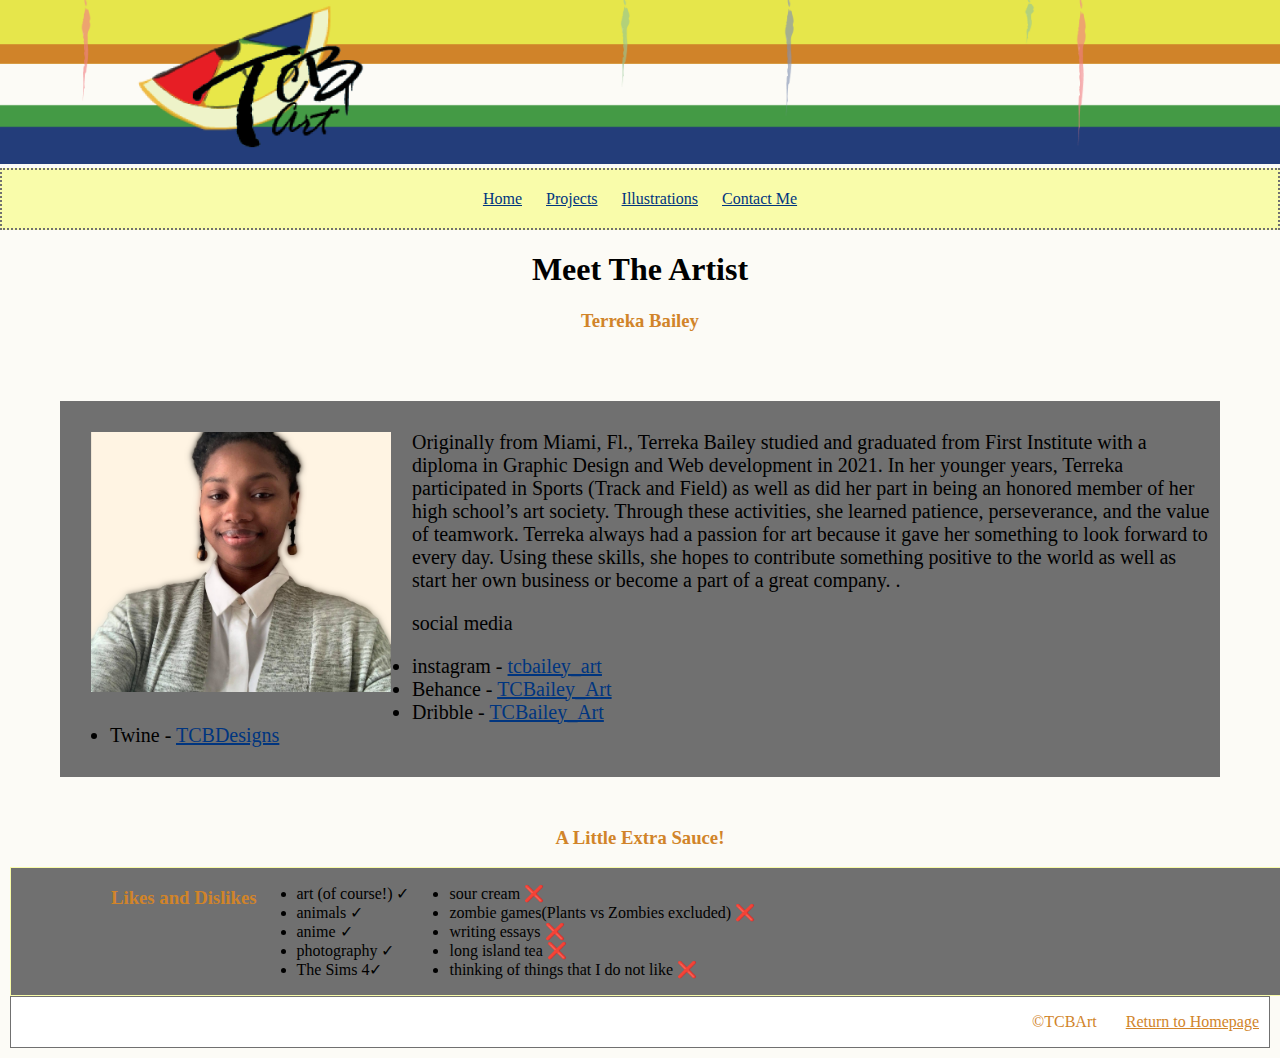
<file: Artist.html>
<!DOCTYPE html>
<html lang="en" dir="ltr">
  <head>
    <link rel="stylesheet" href="style.css">
    <meta charset="utf-8">
    <title>About Terreka Bailey </title>
  </head>
  <body>
    <div class="banner"> <img src="./assets/TCB_Banner.png" alt="TCBbanner"></div>
    <nav>
      <a href="./index.html">Home</a>
      <a href="./projects.html">Projects</a>
      <a href="./illustrations.html">Illustrations</a>
      <a href="./contactform.html">Contact Me</a>
    </nav>
    <main>
      <h1>Meet The Artist</h1>
      <h3>Terreka Bailey</h3>
      <div class="outterSection">
        <section>
          <img src="./assets/images/artistprofile.png" alt="picture of Terreka Bailey">

          <p>Originally from Miami, Fl., Terreka Bailey studied and graduated from First Institute with a diploma in Graphic Design and Web development in 2021. In her younger years, Terreka participated in Sports (Track and Field) as well as did her part in being an honored member of her high school’s art society. Through these activities, she learned patience, perseverance, and the value of teamwork. Terreka always had a passion for art because it gave her something to look forward to every day. Using these skills, she hopes to contribute something positive to the world as well as start her own business or become a part of a great company.

.</p>
          <p>social media</p>
          <ul>
            <li>instagram - <a href="https://www.instagram.com/tcbailey_art/">tcbailey_art</a></li>
            <li>Behance - <a href="https://www.behance.net/TCBailey_Art">TCBailey_Art</a></li>
            <li>Dribble - <a href="https://dribbble.com/TCBailey_Art">TCBailey_Art</a></li>
            <li>Twine - <a href="https://www.twine.net/TCBDesigns">TCBDesigns</a></li>
          </ul>
        </section>
        <h3>A Little Extra Sauce!</h3>
        <div class="likesNdislikes">
        <h3>Likes and Dislikes</h3>
        <div class="likes">
          <ul>
            <li>art (of course!) &#x2713; </li>
            <li>animals &#x2713;</li>
            <li>anime &#x2713;</li>
            <li>photography &#x2713;</li>
            <li>The Sims 4&#x2713;</li>
          </ul>
       </div>
       <div class="Dislikes">
          <ul>
            <li>sour cream &#10060;</li>
            <li>zombie games(Plants vs Zombies excluded) &#10060;</li>
            <li>writing essays &#10060;</li>
            <li>long island tea &#10060;</li>
            <li>thinking of things that I do not like &#10060;</li>
          </ul>
      </div>
    </div>
  </div>
    <div class="footer"><p>&copy;TCBArt
      <a href="./index.html">Return to Homepage</a></p>
     </div>
   </main>
  </body>
</html>
</file>
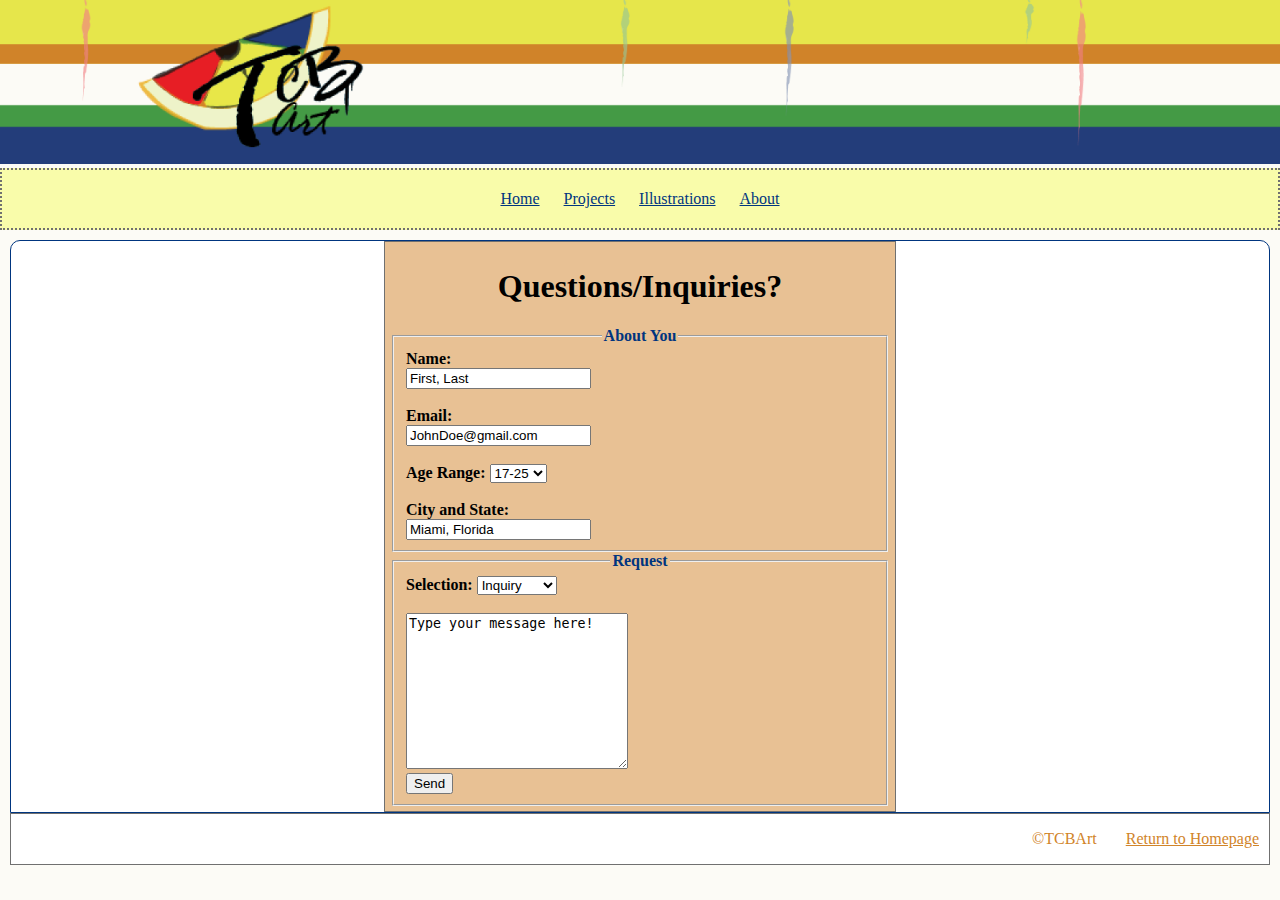
<file: contactform.html>
<!DOCTYPE html>
<html lang="en" dir="ltr">
  <head>
    <link rel="stylesheet" href="style.css">
    <meta charset="utf-8">
    <title>Contact</title>
  </head>
  <body>
    <div class="banner"> <img src="./assets/TCB_Banner.png" alt="TCBbanner"></div>
    <nav>
      <a href="./index.html">Home</a>
      <a href="./projects.html">Projects</a>
      <a href="./illustrations.html">Illustrations</a>
      <a href="./Artist.html">About</a>
    </nav>
    <main>
      <div class="contactDiv">
      <form>
        <h1>Questions/Inquiries?</h1>
        <fieldset>
          <legend> About You </legend>
          <label>Name:</label><br/>
          <input type="text" name="username" value="First, Last"/><br/>
          <br/>
          <label>Email:</label><br/>
          <input type="email" name="email" value="JohnDoe@gmail.com"/><br/>
          <br/>
          <label>Age Range:</label>
          <select name="Age Group">
            <option value="17+">17-25</option>
            <option value="26+">26-35</option>
            <option value="36+">36-45</option>
            <option value="46+">46+</option>
            </select>
            <br><br/>

            <label>City and State:</label><br/>
            <input type="text" name="Location" value="Miami, Florida"/><br/>
          </fieldset>
          <fieldset>
            <legend> Request </legend>
            <label>Selection:</label>
            <select name="Choose Option">
              <option value="Inquiry">Inquiry</option>
              <option value="Concerns">Concerns</option>
            </select>
            <br><br/>
              <textarea name="message" rows="10" cols="25">Type your message here!</textarea><br/>
              <input type="submit" name="submit" value="Send">
          </fieldset>

      </form>
      </div>
    <div class="footer"><p>&copy;TCBArt
      <a href="./index.html">Return to Homepage</a></p>
     </div>
     </main>
  </body>
</html>
</file>
<file: style.css>
@media only screen and (max-width:100%)

* {
    box-sizing: border-box;
}

main {
  margin: 10px;

}

body {
    margin: 0;
    background-color: rgb(252, 251, 246);
    flex: auto;
}

/* Style the header */
.header img{
  height: 100px;
  padding-right: 10px;
  padding-top: 10px;
}
.header {
    border: 2px dotted rgb(112, 112, 112);
    background-color: rgb(249,252,170);
    margin-top:100px;
    margin-left: 25px;
    padding: 50px;
    text-align: center;
    display: inline-flex;
}
.Intro{
    background-color: rgb(255, 255, 255);
    border:2px solid rgb(112,112,112);
    width:300px;
    float:right;
}
h2{
  color: rgb(112, 112, 112);
  float:right;
  margin-right: 25px;
}
/* Create three equal columns that floats next to each other */
.column {
    float: top;
    padding: 10px;
    height: 400px; /* Should be removed. Only for demonstration */
}
table {
  margin-top: 25px;
  margin-left: 14px;
  flex: auto;
}
 td{
  text-align: center;
  margin:100px;
  flex: auto;
}
table img {
  border: 2px solid rgb(0, 53, 127);
  height: 300px;
  width:300px;

}
.gallery {
text-align: center;
margin-left: 50px;
flex: auto;

}
a:hover{
  color: green;

}
a {
  color: rgb(0, 53, 127);
}
.ProjH {
  font-family:rage;
  font-size:15;
  color: rgb(209, 132, 41);

}


  .ProjSubHeader {
    font-family: rage;
    color: black;

  }


.IllH{
  font-family: rage;
  color: rgb(0, 53, 127);

}


/* Clear floats after the columns */
.row:after {
    content: "";
    display: table;
    clear: both;
}

/* Style the footer */
.footer {
    border: 1px solid rgb(112, 112, 112);
    background-color: rgb(255,255,255);
    padding-right: 10px;
    text-align: right;
    color: rgb(209,132,41)

}

.footer a {
  color:rgb(209,132,41);
  border: none;
  padding-left: 25px;
}

/* Responsive layout - makes the three columns stack on top of each other instead of next to each other */
@media (max-width: 600px) {
    .column {empty-cells:
        width: 100%;
    }
}
/*css for artist.html */

  .banner img {
    width: 100%;

  }
  nav {
    padding:20px;
    background-color: rgb(249,252,170);
    border: 2px dotted rgb(112, 112, 112);
    text-align: center;
  }

  nav a{
    border: none;
    margin: 10px;
  }

  .outterSection {
    background-image: url('https://external-content.duckduckgo.com/iu/?u=https%3A%2F%2Ftse3.mm.bing.net%2Fth%3Fid%3DOIP.LTEnrTJGWu2YXyB-5gy81gHaE8%26pid%3DApi&f=1');
   ;

  }

  section img{
    border: 1px solid rgb(112, 112, 112);
    width: 300px;
    padding: 20px;
    float:left;
  }

  section p ul {
    float: right;

  }
   section {
     background-color: rgb(112, 112, 112);
     margin: 50px;
     padding: 10px;
     float: right;
     font-size: 20px;
     display: ;
   }

   h1 {

     text-align: center;
   }

   h3 {
     text-align: center;
     color: rgb(209, 132, 41);
   }

   .likesNdislikes {
     padding-left: 100px;
     border: 1px solid  rgb(249,252,170);
     display:flex;
     background-color: rgb(112, 112, 112);
     width: 100%;
   }
/*end of css Artist.html*/
/*contantform*/
form{
background-color: rgba(209, 132, 41,0.5);
padding: 5px;
border-bottom: none;
border:1px solid rgb(112,112,112);
width:500px;
margin-left: auto;
margin-right: auto;

}
.contactDiv{
  background-color:white;
  border-top-left-radius: 10px;
  border-top-right-radius: 10px;
  border:1px solid rgb(0,53,127);
}

legend{
  color: rgb(0,53,127);
  font-weight: bold;
  text-align: center;
}
label {
  font-weight: bold;
  color: black;
}

Input [type=text]{
  border: none;
  border-bottom: 3px solid blue;
  border-radius: 5px;
  color: rgb(209,132,41);
}

Input [value],{
  color: blue;
}

.illDiv {
  background-color: rgba(209,132,41, 0.5);
  border:1px dotted rgb(112, 112, 112);
  border-top-left-radius: 10px;
  border-top-right-radius: 10px;
}
.proDiv {
  background-color: rgba(0, 53, 127,0.5);
  border:1px dotted rgb(112, 112, 112);
  border-top-left-radius: 10px;
  border-top-right-radius: 10px;
}

/* The Modal (background) */
.modal {
  display: none; /* Hidden by default */
  position: fixed; /* Stay in place */
  z-index: 1; /* Sit on top */
  left: 0;
  top: 0;
  width: 100%; /* Full width */
  height: 100%; /* Full height */
  overflow: auto; /* Enable scroll if needed */
  background-color: rgb(0,0,0); /* Fallback color */
  background-color: rgba(0,0,0,0.4); /* Black w/ opacity */
}

/* Modal Content/Box */

.modal-content {
  background-color: rgb(255,255,255);
  margin: 15% auto; /* 15% from the top and centered */
  padding: 20px;
  border: 3px dotted #888;
  width: 80%; /* Could be more or less, depending on screen size */
}

/* The Close Button */
.close {
  color: #aaa;
  float: right;
  font-size: 28px;
  font-weight: bold;
}

.close:hover,
.close:focus {
  color: black;
  text-decoration: none;
  cursor: pointer;
}

/*Lightbox Area*/
.lightbox {
position:fixed;
top:0;
left:0;
width:100%;
height:100%;
background-color:rgba(0,0,0,0.7);
text-align: center;
display:none;
overflow:scroll;
}

.lightboxClose {
color:lightgrey;
position:absolute;
right:10px;
top:10px;
cursor:pointer;
}
.lightboxClose:hover{color:white;}

.lightboxContent {
width:80%;
height:auto;
margin:auto;
margin-top:5%;
}
.lightboxContent img {
width:100%;
height:auto;
cursor: pointer;
padding:0.5em;
border:2px solid black;
background-color: white;
}
</file>
